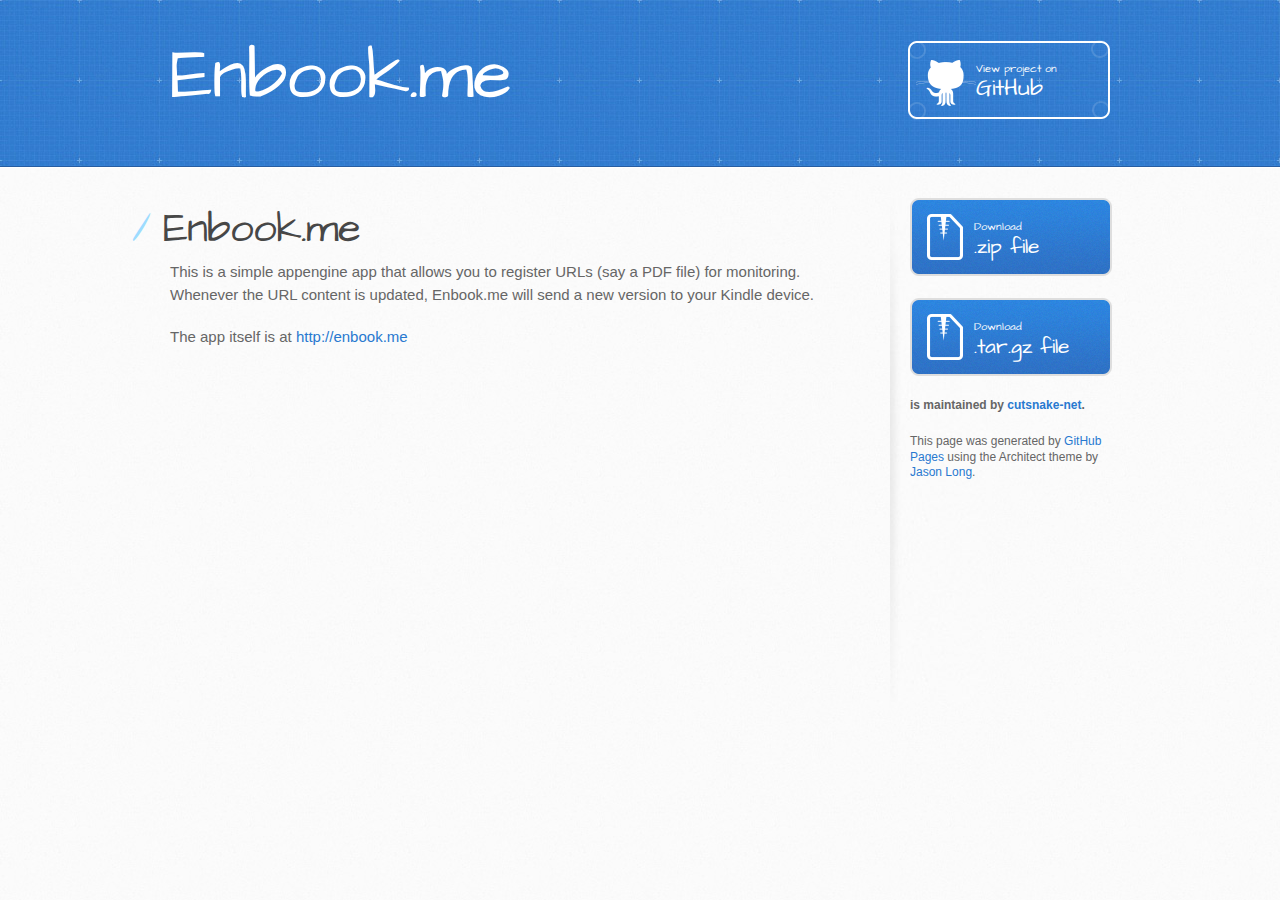
<file: index.html>
<!DOCTYPE html>
<html>
  <head>
    <meta charset='utf-8'>
    <meta http-equiv="X-UA-Compatible" content="chrome=1">
    <meta name="viewport" content="width=device-width, initial-scale=1, maximum-scale=1">
    <link href='https://fonts.googleapis.com/css?family=Architects+Daughter' rel='stylesheet' type='text/css'>
    <link rel="stylesheet" type="text/css" href="stylesheets/stylesheet.css" media="screen" />
    <link rel="stylesheet" type="text/css" href="stylesheets/pygment_trac.css" media="screen" />
    <link rel="stylesheet" type="text/css" href="stylesheets/print.css" media="print" />

    <!--[if lt IE 9]>
    <script src="//html5shiv.googlecode.com/svn/trunk/html5.js"></script>
    <![endif]-->

    <title>Enbook.me by cutsnake-net</title>
  </head>

  <body>
    <header>
      <div class="inner">
        <h1>Enbook.me</h1>
        <h2></h2>
        <a href="https://github.com/cutsnake-net/enbookme" class="button"><small>View project on</small>GitHub</a>
      </div>
    </header>

    <div id="content-wrapper">
      <div class="inner clearfix">
        <section id="main-content">
          <h1>Enbook.me</h1>

<p>This is a simple appengine app that allows you to register URLs (say a PDF file) for monitoring.  Whenever the URL content is updated, Enbook.me will send a new version to your Kindle device.</p>

<p>The app itself is at <a href="http://enbook.me">http://enbook.me</a></p>
        </section>

        <aside id="sidebar">
          <a href="https://github.com/cutsnake-net/enbookme/zipball/master" class="button">
            <small>Download</small>
            .zip file
          </a>
          <a href="https://github.com/cutsnake-net/enbookme/tarball/master" class="button">
            <small>Download</small>
            .tar.gz file
          </a>

          <p class="repo-owner"><a href="https://github.com/cutsnake-net/enbookme"></a> is maintained by <a href="https://github.com/cutsnake-net">cutsnake-net</a>.</p>

          <p>This page was generated by <a href="pages.github.com">GitHub Pages</a> using the Architect theme by <a href="http://twitter.com/jasonlong">Jason Long</a>.</p>
        </aside>
      </div>
    </div>

  
  </body>
</html>
</file>
<file: stylesheets/pygment_trac.css>
.highlight  { background: #ffffff; }
.highlight .c { color: #999988; font-style: italic } /* Comment */
.highlight .err { color: #a61717; background-color: #e3d2d2 } /* Error */
.highlight .k { font-weight: bold } /* Keyword */
.highlight .o { font-weight: bold } /* Operator */
.highlight .cm { color: #999988; font-style: italic } /* Comment.Multiline */
.highlight .cp { color: #999999; font-weight: bold } /* Comment.Preproc */
.highlight .c1 { color: #999988; font-style: italic } /* Comment.Single */
.highlight .cs { color: #999999; font-weight: bold; font-style: italic } /* Comment.Special */
.highlight .gd { color: #000000; background-color: #ffdddd } /* Generic.Deleted */
.highlight .gd .x { color: #000000; background-color: #ffaaaa } /* Generic.Deleted.Specific */
.highlight .ge { font-style: italic } /* Generic.Emph */
.highlight .gr { color: #aa0000 } /* Generic.Error */
.highlight .gh { color: #999999 } /* Generic.Heading */
.highlight .gi { color: #000000; background-color: #ddffdd } /* Generic.Inserted */
.highlight .gi .x { color: #000000; background-color: #aaffaa } /* Generic.Inserted.Specific */
.highlight .go { color: #888888 } /* Generic.Output */
.highlight .gp { color: #555555 } /* Generic.Prompt */
.highlight .gs { font-weight: bold } /* Generic.Strong */
.highlight .gu { color: #800080; font-weight: bold; } /* Generic.Subheading */
.highlight .gt { color: #aa0000 } /* Generic.Traceback */
.highlight .kc { font-weight: bold } /* Keyword.Constant */
.highlight .kd { font-weight: bold } /* Keyword.Declaration */
.highlight .kn { font-weight: bold } /* Keyword.Namespace */
.highlight .kp { font-weight: bold } /* Keyword.Pseudo */
.highlight .kr { font-weight: bold } /* Keyword.Reserved */
.highlight .kt { color: #445588; font-weight: bold } /* Keyword.Type */
.highlight .m { color: #009999 } /* Literal.Number */
.highlight .s { color: #d14 } /* Literal.String */
.highlight .na { color: #008080 } /* Name.Attribute */
.highlight .nb { color: #0086B3 } /* Name.Builtin */
.highlight .nc { color: #445588; font-weight: bold } /* Name.Class */
.highlight .no { color: #008080 } /* Name.Constant */
.highlight .ni { color: #800080 } /* Name.Entity */
.highlight .ne { color: #990000; font-weight: bold } /* Name.Exception */
.highlight .nf { color: #990000; font-weight: bold } /* Name.Function */
.highlight .nn { color: #555555 } /* Name.Namespace */
.highlight .nt { color: #000080 } /* Name.Tag */
.highlight .nv { color: #008080 } /* Name.Variable */
.highlight .ow { font-weight: bold } /* Operator.Word */
.highlight .w { color: #bbbbbb } /* Text.Whitespace */
.highlight .mf { color: #009999 } /* Literal.Number.Float */
.highlight .mh { color: #009999 } /* Literal.Number.Hex */
.highlight .mi { color: #009999 } /* Literal.Number.Integer */
.highlight .mo { color: #009999 } /* Literal.Number.Oct */
.highlight .sb { color: #d14 } /* Literal.String.Backtick */
.highlight .sc { color: #d14 } /* Literal.String.Char */
.highlight .sd { color: #d14 } /* Literal.String.Doc */
.highlight .s2 { color: #d14 } /* Literal.String.Double */
.highlight .se { color: #d14 } /* Literal.String.Escape */
.highlight .sh { color: #d14 } /* Literal.String.Heredoc */
.highlight .si { color: #d14 } /* Literal.String.Interpol */
.highlight .sx { color: #d14 } /* Literal.String.Other */
.highlight .sr { color: #009926 } /* Literal.String.Regex */
.highlight .s1 { color: #d14 } /* Literal.String.Single */
.highlight .ss { color: #990073 } /* Literal.String.Symbol */
.highlight .bp { color: #999999 } /* Name.Builtin.Pseudo */
.highlight .vc { color: #008080 } /* Name.Variable.Class */
.highlight .vg { color: #008080 } /* Name.Variable.Global */
.highlight .vi { color: #008080 } /* Name.Variable.Instance */
.highlight .il { color: #009999 } /* Literal.Number.Integer.Long */

.type-csharp .highlight .k { color: #0000FF }
.type-csharp .highlight .kt { color: #0000FF }
.type-csharp .highlight .nf { color: #000000; font-weight: normal }
.type-csharp .highlight .nc { color: #2B91AF }
.type-csharp .highlight .nn { color: #000000 }
.type-csharp .highlight .s { color: #A31515 }
.type-csharp .highlight .sc { color: #A31515 }
</file>
<file: stylesheets/print.css>
html, body, div, span, applet, object, iframe,
h1, h2, h3, h4, h5, h6, p, blockquote, pre,
a, abbr, acronym, address, big, cite, code,
del, dfn, em, img, ins, kbd, q, s, samp,
small, strike, strong, sub, sup, tt, var,
b, u, i, center,
dl, dt, dd, ol, ul, li,
fieldset, form, label, legend,
table, caption, tbody, tfoot, thead, tr, th, td,
article, aside, canvas, details, embed, 
figure, figcaption, footer, header, hgroup, 
menu, nav, output, ruby, section, summary,
time, mark, audio, video {
  margin: 0;
  padding: 0;
  border: 0;
  font-size: 100%;
  font: inherit;
  vertical-align: baseline;
}
/* HTML5 display-role reset for older browsers */
article, aside, details, figcaption, figure, 
footer, header, hgroup, menu, nav, section {
  display: block;
}
body {
  line-height: 1;
}
ol, ul {
  list-style: none;
}
blockquote, q {
  quotes: none;
}
blockquote:before, blockquote:after,
q:before, q:after {
  content: '';
  content: none;
}
table {
  border-collapse: collapse;
  border-spacing: 0;
}
body {
  font-size: 13px;
  line-height: 1.5; 
  font-family: 'Helvetica Neue', Helvetica, Arial, serif;
  color: #000;
}

a {
  color: #d5000d;
  font-weight: bold;
}

header {
  padding-top: 35px;
  padding-bottom: 10px;
}

header h1 {
  font-weight: bold;
  letter-spacing: -1px;
  font-size: 48px;
  color: #303030;
  line-height: 1.2;
}

header h2 {
  letter-spacing: -1px;
  font-size: 24px;
  color: #aaa;
  font-weight: normal;
  line-height: 1.3;
}
#downloads {
  display: none;
}
#main_content {
  padding-top: 20px;
}

code, pre {
  font-family: Monaco, "Bitstream Vera Sans Mono", "Lucida Console", Terminal;
  color: #222;
  margin-bottom: 30px;
  font-size: 12px;
}

code {
  padding: 0 3px;
}

pre {
  border: solid 1px #ddd;
  padding: 20px;
  overflow: auto;
}
pre code {
  padding: 0;
}

ul, ol, dl {
  margin-bottom: 20px;
}


/* COMMON STYLES */

table {
  width: 100%;
  border: 1px solid #ebebeb;
}

th {
  font-weight: 500;
}

td {
  border: 1px solid #ebebeb;
  text-align: center; 
  font-weight: 300;
}

form {
  background: #f2f2f2;
  padding: 20px;
  
}


/* GENERAL ELEMENT TYPE STYLES */

h1 {
  font-size: 2.8em;
} 

h2 {
  font-size: 22px;
  font-weight: bold;
  color: #303030;
  margin-bottom: 8px;
} 

h3 {
  color: #d5000d;
  font-size: 18px;
  font-weight: bold;
  margin-bottom: 8px;
} 
 
h4 {
  font-size: 16px;
  color: #303030;
  font-weight: bold;
} 

h5 {
  font-size: 1em;
  color: #303030;
} 

h6 {
  font-size: .8em;
  color: #303030;
} 

p {
  font-weight: 300;
  margin-bottom: 20px;
}
 
a {
  text-decoration: none;
}

p a {
  font-weight: 400;
}

blockquote {
  font-size: 1.6em;
  border-left: 10px solid #e9e9e9;
  margin-bottom: 20px;
  padding: 0 0 0 30px;
}

ul li {
  list-style: disc inside;
  padding-left: 20px;
}

ol li {
  list-style: decimal inside;
  padding-left: 3px;
}

dl dd {
  font-style: italic;
  font-weight: 100;
}

footer {
  margin-top: 40px;
  padding-top: 20px;
  padding-bottom: 30px;
  font-size: 13px;
  color: #aaa;
}

footer a {
  color: #666;
}

/* MISC */
.clearfix:after {
  clear: both;
  content: '.';
  display: block;
  visibility: hidden;
  height: 0;
}

.clearfix {display: inline-block;}
* html .clearfix {height: 1%;}
.clearfix {display: block;}
</file>
<file: stylesheets/stylesheet.css>
/* http://meyerweb.com/eric/tools/css/reset/ 
   v2.0 | 20110126
   License: none (public domain)
*/
html, body, div, span, applet, object, iframe,
h1, h2, h3, h4, h5, h6, p, blockquote, pre,
a, abbr, acronym, address, big, cite, code,
del, dfn, em, img, ins, kbd, q, s, samp,
small, strike, strong, sub, sup, tt, var,
b, u, i, center,
dl, dt, dd, ol, ul, li,
fieldset, form, label, legend,
table, caption, tbody, tfoot, thead, tr, th, td,
article, aside, canvas, details, embed, 
figure, figcaption, footer, header, hgroup, 
menu, nav, output, ruby, section, summary,
time, mark, audio, video {
	margin: 0;
	padding: 0;
	border: 0;
	font-size: 100%;
	font: inherit;
	vertical-align: baseline;
}
/* HTML5 display-role reset for older browsers */
article, aside, details, figcaption, figure, 
footer, header, hgroup, menu, nav, section {
	display: block;
}
body {
	line-height: 1;
}
ol, ul {
	list-style: none;
}
blockquote, q {
	quotes: none;
}
blockquote:before, blockquote:after,
q:before, q:after {
	content: '';
	content: none;
}
table {
	border-collapse: collapse;
	border-spacing: 0;
}

/* LAYOUT STYLES */
body {
  font-size: 15px;
  line-height: 1.5; 
  background: #fafafa url(../images/body-bg.jpg) 0 0 repeat;
  font-family: 'Helvetica Neue', Helvetica, Arial, serif;
  font-weight: 400;
  color: #666;
}

a {
  color: #2879d0;
}
a:hover {
  color: #2268b2;
}

header {
  padding-top: 40px;
  padding-bottom: 40px;
  font-family: 'Architects Daughter', 'Helvetica Neue', Helvetica, Arial, serif; 
  background: #2e7bcf url(../images/header-bg.jpg) 0 0 repeat-x;
  border-bottom: solid 1px #275da1;
}

header h1 {
  letter-spacing: -1px;
  font-size: 72px;
  color: #fff;
  line-height: 1;
  margin-bottom: 0.2em;
  width: 540px;
}

header h2 {
  font-size: 26px;
  color: #9ddcff;
  font-weight: normal;
  line-height: 1.3;
  width: 540px;
  letter-spacing: 0;
}

.inner {
  position: relative;
  width: 940px;
  margin: 0 auto;
}

#content-wrapper {
  border-top: solid 1px #fff;
  padding-top: 30px;
}

#main-content {
  width: 690px;
  float: left;
}

#main-content img {
  max-width: 100%;
}

aside#sidebar {
  width: 200px;
  padding-left: 20px;
  min-height: 504px;
  float: right;
  background: transparent url(../images/sidebar-bg.jpg) 0 0 no-repeat;
  font-size: 12px;
  line-height: 1.3;
}

aside#sidebar p.repo-owner,
aside#sidebar p.repo-owner a {
  font-weight: bold;
}

#downloads {
  margin-bottom: 40px;
}

a.button {
  width: 134px;
  height: 58px;
  line-height: 1.2;
  font-size: 23px;
  color: #fff;
  padding-left: 68px;
  padding-top: 22px;
  font-family: 'Architects Daughter', 'Helvetica Neue', Helvetica, Arial, serif; 
}
a.button small {
  display: block;
  font-size: 11px;
}
header a.button {
  position: absolute;
  right: 0;
  top: 0;
  background: transparent url(../images/github-button.png) 0 0 no-repeat;
}
aside a.button {
  width: 138px;
  padding-left: 64px;
  display: block;
  background: transparent url(../images/download-button.png) 0 0 no-repeat;
  margin-bottom: 20px;
  font-size: 21px;
}

code, pre {
  font-family: Monaco, "Bitstream Vera Sans Mono", "Lucida Console", Terminal, monospace;
  color: #222;
  margin-bottom: 30px;
  font-size: 13px;
}

code {
  background-color: #f2f8fc;
  border: solid 1px #dbe7f3;
  padding: 0 3px;
}

pre {
  padding: 20px;
  background: #fff;
  text-shadow: none;
  overflow: auto;
  border: solid 1px #f2f2f2;
}
pre code {
  color: #2879d0;
  background-color: #fff;
  border: none;
  padding: 0;
}

ul, ol, dl {
  margin-bottom: 20px;
}


/* COMMON STYLES */

hr {
  height: 1px;
  line-height: 1px;
  margin-top: 1em;
  padding-bottom: 1em;
  border: none;
  background: transparent url('../images/hr.png') 0 0 no-repeat;
}

table {
  width: 100%;
  border: 1px solid #ebebeb;
}

th {
  font-weight: 500;
}

td {
  border: 1px solid #ebebeb;
  text-align: center; 
  font-weight: 300;
}

form {
  background: #f2f2f2;
  padding: 20px;
  
}


/* GENERAL ELEMENT TYPE STYLES */

#main-content h1 {
  font-family: 'Architects Daughter', 'Helvetica Neue', Helvetica, Arial, serif; 
  font-size: 2.8em;
  letter-spacing: -1px;
  color: #474747;
} 

#main-content h1:before {
  content: "/";
  color: #9ddcff;
  padding-right: 0.3em;
  margin-left: -0.9em;
}

#main-content h2 {
  font-family: 'Architects Daughter', 'Helvetica Neue', Helvetica, Arial, serif; 
  font-size: 22px;
  font-weight: bold;
  margin-bottom: 8px;
  color: #474747;
} 
#main-content h2:before {
  content: "//";
  color: #9ddcff;
  padding-right: 0.3em;
  margin-left: -1.5em;
}

#main-content h3 {
  font-family: 'Architects Daughter', 'Helvetica Neue', Helvetica, Arial, serif; 
  font-size: 18px;
  font-weight: bold;
  margin-top: 24px;
  margin-bottom: 8px;
  color: #474747;
} 
 
#main-content h3:before {
  content: "///";
  color: #9ddcff;
  padding-right: 0.3em;
  margin-left: -2em;
}

#main-content h4 {
  font-family: 'Architects Daughter', 'Helvetica Neue', Helvetica, Arial, serif; 
  font-size: 15px;
  font-weight: bold;
  color: #474747;
} 

h4:before {
  content: "////";
  color: #9ddcff;
  padding-right: 0.3em;
  margin-left: -2.8em;
}

#main-content h5 {
  font-family: 'Architects Daughter', 'Helvetica Neue', Helvetica, Arial, serif; 
  font-size: 14px;
  color: #474747;
} 
h5:before {
  content: "/////";
  color: #9ddcff;
  padding-right: 0.3em;
  margin-left: -3.2em;
}

#main-content h6 {
  font-family: 'Architects Daughter', 'Helvetica Neue', Helvetica, Arial, serif; 
  font-size: .8em;
  color: #474747;
} 
h6:before {
  content: "//////";
  color: #9ddcff;
  padding-right: 0.3em;
  margin-left: -3.7em;
}

p {
  margin-bottom: 20px;
}
 
a {
  text-decoration: none;
}

p a {
  font-weight: 400;
}

blockquote {
  font-size: 1.6em;
  border-left: 10px solid #e9e9e9;
  margin-bottom: 20px;
  padding: 0 0 0 30px;
}

ul li {
  list-style: disc inside;
  padding-left: 20px;
}

ol li {
  list-style: decimal inside;
  padding-left: 3px;
}

dl dd {
  font-style: italic;
  font-weight: 100;
}

footer {
  background: transparent url('../images/hr.png') 0 0 no-repeat;
  margin-top: 40px;
  padding-top: 20px;
  padding-bottom: 30px;
  font-size: 13px;
  color: #aaa;
}

footer a {
  color: #666;
}
footer a:hover {
  color: #444;
}

/* MISC */
.clearfix:after {
  clear: both;
  content: '.';
  display: block;
  visibility: hidden;
  height: 0;
}

.clearfix {display: inline-block;}
* html .clearfix {height: 1%;}
.clearfix {display: block;}

/* #Media Queries
================================================== */

/* Smaller than standard 960 (devices and browsers) */
@media only screen and (max-width: 959px) {}

/* Tablet Portrait size to standard 960 (devices and browsers) */
@media only screen and (min-width: 768px) and (max-width: 959px) {
  .inner {
    width: 740px;
  }
  header h1, header h2 {
    width: 340px;
  }
  header h1 {
    font-size: 60px;
  }
  header h2 {
    font-size: 30px;
  }
  #main-content {
    width: 490px;
  }
  #main-content h1:before,
  #main-content h2:before,
  #main-content h3:before,
  #main-content h4:before,
  #main-content h5:before,
  #main-content h6:before {
    content: none;
    padding-right: 0;
    margin-left: 0;
  }
}

/* All Mobile Sizes (devices and browser) */
@media only screen and (max-width: 767px) {
  .inner {
    width: 93%;
  }
  header {
    padding: 20px 0;
  }
  header .inner {
    position: relative;
  }
  header h1, header h2 {
    width: 100%;
  }
  header h1 {
    font-size: 48px;
  }
  header h2 {
    font-size: 24px;
  }
  header a.button {
    background-image: none;
    width: auto;
    height: auto;
    display: inline-block;
    margin-top: 15px;
    padding: 5px 10px;
    position: relative;
    text-align: center;
    font-size: 13px;
    line-height: 1;
    background-color: #9ddcff;
    color: #2879d0;
    -moz-border-radius: 5px;
    -webkit-border-radius: 5px;                     
    border-radius: 5px;    
  }
  header a.button small {
    font-size: 13px;
    display: inline;
  }
  #main-content,
  aside#sidebar {
    float: none;
    width: 100% ! important;
  }
  aside#sidebar {
    background-image: none;
    margin-top: 20px;
    border-top: solid 1px #ddd;
    padding: 20px 0;
    min-height: 0;
  }
  aside#sidebar a.button {
    display: none;
  }
  #main-content h1:before,
  #main-content h2:before,
  #main-content h3:before,
  #main-content h4:before,
  #main-content h5:before,
  #main-content h6:before {
    content: none;
    padding-right: 0;
    margin-left: 0;
  }
}

/* Mobile Landscape Size to Tablet Portrait (devices and browsers) */
@media only screen and (min-width: 480px) and (max-width: 767px) {}

/* Mobile Portrait Size to Mobile Landscape Size (devices and browsers) */
@media only screen and (max-width: 479px) {}
</file>
